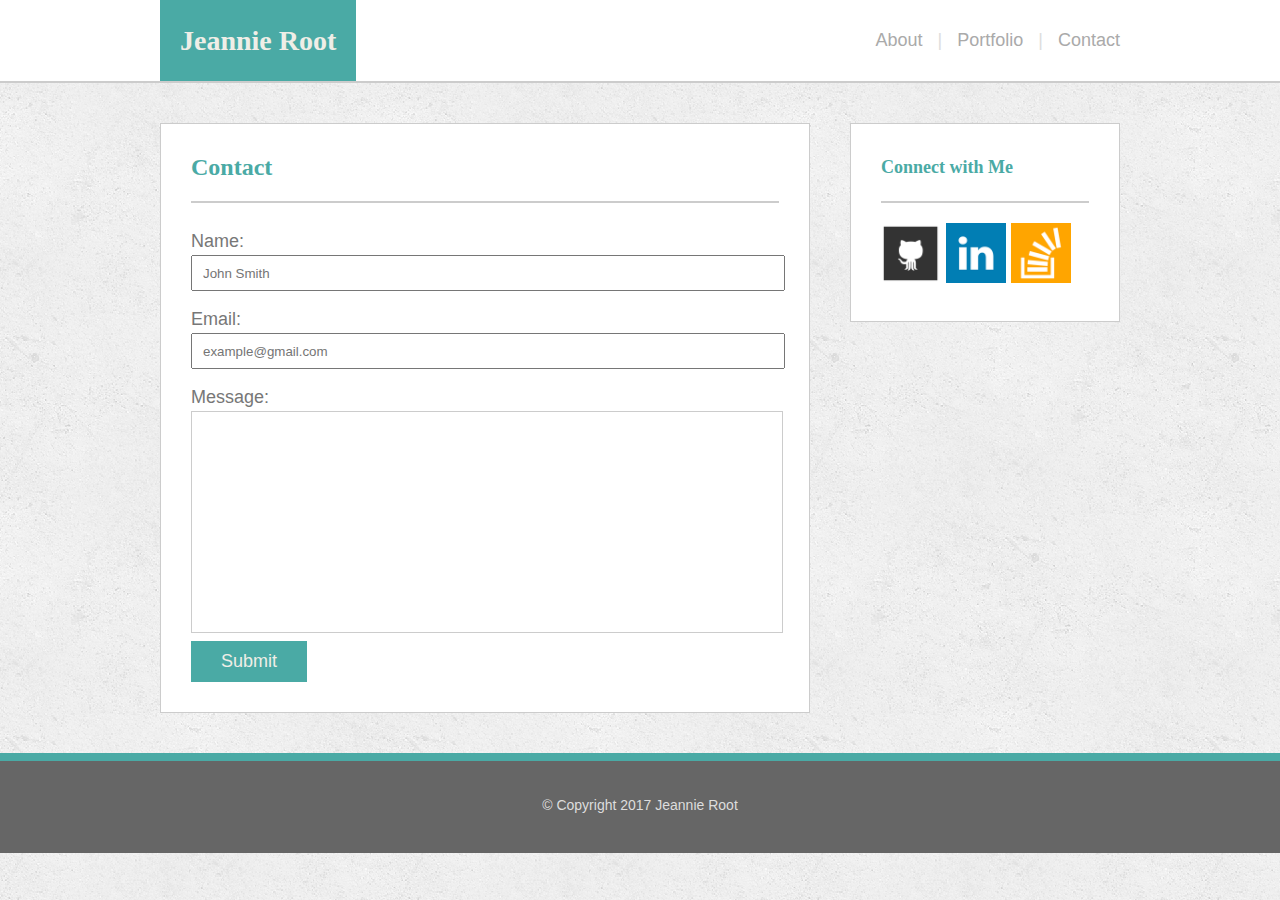
<file: contact.html>
<!DOCTYPE html>
<html>
<head>
	<title>Contact Page</title>
	<link rel="stylesheet" type="text/css" href="assets/css/reset.css">
	<link rel="stylesheet" type="text/css" href="assets/css/style.css"> 
</head>
<body background="assets/images/concrete_seamless.png">
	<header>
		<div class="responsive-container">
			<div class="name">Jeannie Root</div>
			<div class="link">
				<a href="index.html">About</a><span>|</span><a 
				href="portfolio.html">Portfolio</a><span>|</span><a 
				href="contact.html">Contact</a>
			</div>
		</div>
	</header>

	<div class="responsive-container">
		
		<section id="main-bio">
			<h2>Contact</h2>
			<form class="contact-form">
				Name:<br>
  				<input type="text" placeholder="John Smith"><br>
  				Email:<br>
 				<input type="text" placeholder="example@gmail.com"><br>
 				Message:<br>
 				<textarea name="Message"></textarea>
 				<button>Submit</button>
			</form>
		</section>
		<section id="contact-info">
		<h3>Connect with Me</h3>
			<div class="icon">
				<a class="link-icon" href="https://github.com/KakaliKobal" target="_blank">
					<img src="assets/images/if_github_square_107105.png" style="width: 60px; height: 60px;">
				</a>
				<a class="link-icon" href="https://www.linkedin.com/in/jeannie-root-376abb13b/" target="_blank">
					<img src="assets/images/if_linkedin_272550.png" style="width: 60px; height: 60px;">
				</a>
				<a class="link-icon" href="https://stackoverflow.com/users/story/8196305" target="_blank">
					<img src="assets/images/if_stackoverflow_273179.png" style="width: 60px; height: 60px;">
				</a>
			</div>
			
		</section>
	</div>
	<footer>
		&#169; Copyright 2017 Jeannie Root
	</footer>
</body>
</html>
</file>
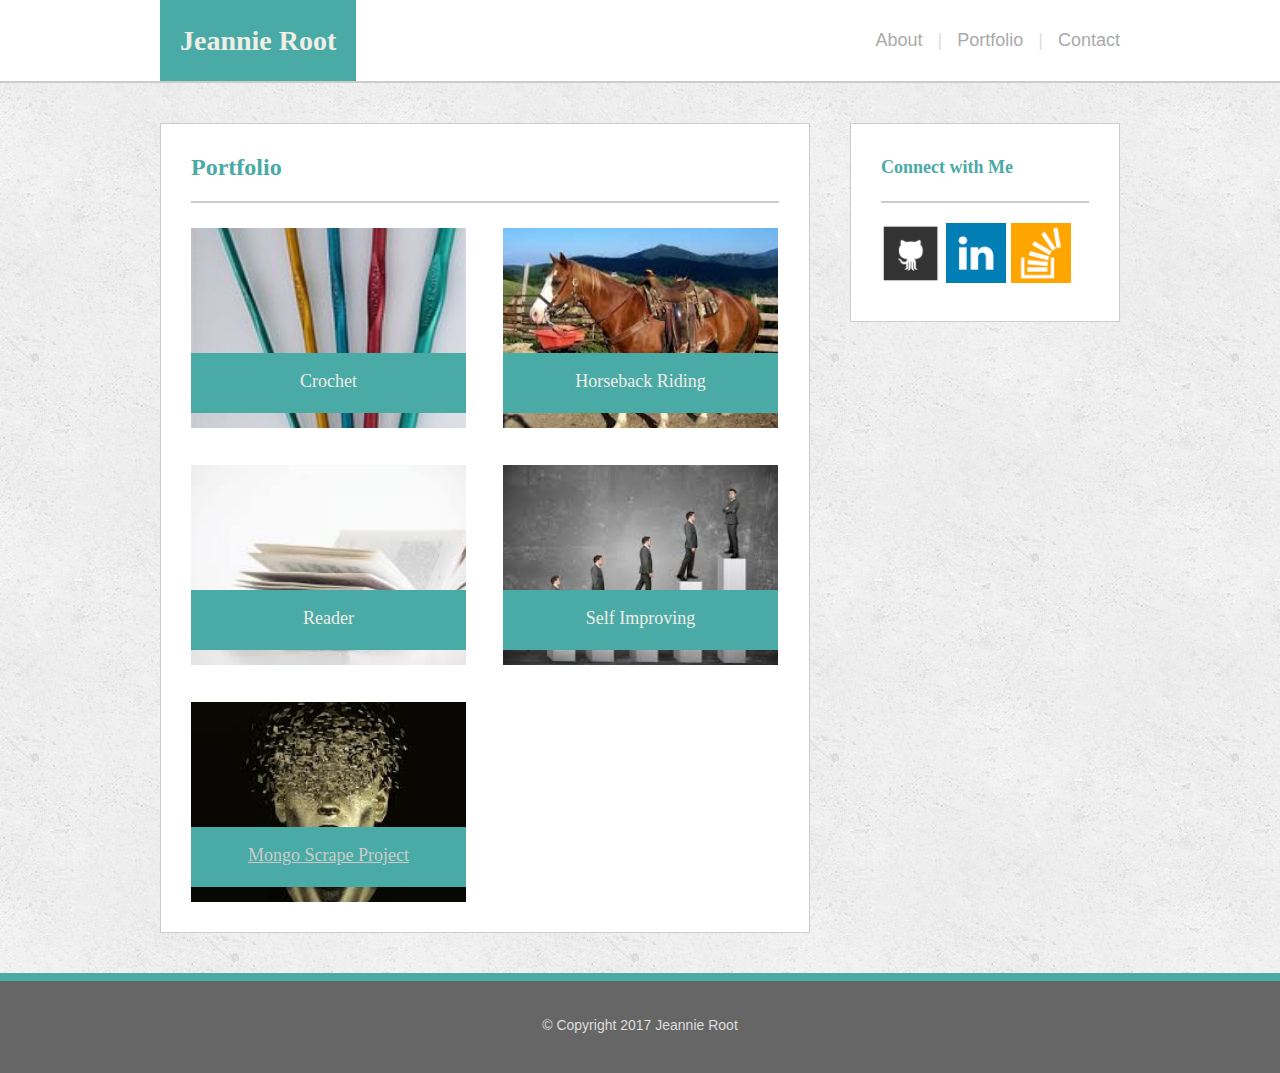
<file: portfolio.html>
<!DOCTYPE html>
<html>
<head>
	<title>Portfolio</title>
	<link rel="stylesheet" type="text/css" href="assets/css/reset.css">
	<link rel="stylesheet" type="text/css" href="assets/css/style.css"> 
</head>
<body background="assets/images/concrete_seamless.png">
	<header>
		<div class="responsive-container">
			<div class="name">Jeannie Root</div>
			<div class="link">
				<a href="index.html">About</a><span>|</span><a 
				href="portfolio.html">Portfolio</a><span>|</span><a 
				href="contact.html">Contact</a>
			</div>
		</div>
	</header>

	<div class="responsive-container">
		<section id="main-bio">
			<h2>Portfolio</h2>
			
			<div class="game crochet">
				<div class="title">Crochet</div>
			</div>

			<div class="game horse">
				<div class="title">Horseback Riding</div>
			</div>

			<div class="game books">
				<div class="title">Reader</div>
			</div>

			<div class="game improve">
				<div class="title">Self Improving</div>
			</div>

			<div class="game mind">
				<div class="title">
					<a href="https://floating-scrubland-75004.herokuapp.com/">Mongo Scrape Project</a>
				</div>
			</div>
		</section>
		<section id="contact-info">
		
			<h3>Connect with Me</h3>
			<div class="icon">
				<a class="link-icon" href="https://github.com/KakaliKobal" target="_blank">
					<img src="assets/images/if_github_square_107105.png" style="width: 60px; height: 60px;">
				</a>
				<a class="link-icon" href="https://www.linkedin.com/in/jeannie-root-376abb13b/" target="_blank">
					<img src="assets/images/if_linkedin_272550.png" style="width: 60px; height: 60px;">
				</a>
				<a class="link-icon" href="https://stackoverflow.com/users/story/8196305" target="_blank">
					<img src="assets/images/if_stackoverflow_273179.png" style="width: 60px; height: 60px;">
				</a>
			</div>
		</section>
		</div>
		
	</div>
	<footer>
		&#169; Copyright 2017 Jeannie Root
	</footer>
</body>
</html>
</file>
<file: assets/css/style.css>
body {
	background-color: #efeee7;
	margin: 0;
	padding: 0;
	font-family: "Arial", "Helvetica Neue", "Helvetica", "sans-serif";
	font-size: 18px;
	line-height: 150%;
	color: #777777;
}

.responsive-container
{
	max-width: 960px;
	margin-right: auto;
	margin-left: auto;
}

.responsive-container:after 
{
  content: "";
  display: table;
  clear: both;
}

header {
	width: 100%;
	border-bottom-style: solid;
	border-color: #cccccc;
	border-width: 2px;
	background-color: #ffffff;
	margin-bottom: 40px;
}

a {
	color: #cccccc;
}


.name {
	color: #efeee7;
	background-color: #4aaaa5;
	text-align: center;
	padding: 27px 20px;
	margin: 0;
	font-size: 28px;
	font-family: "Georgia", "Times", "Times New Roman", "serif";
	float: left;
	font-weight: bold;
}

.link {
	float: right;
	width: 50%;
	height: 81px;
	text-align: right;
	padding-top: 27px;
	box-sizing: border-box;
	color: #cccccc;

}	

.link a {
	text-decoration: none;
	color: #aaaaaa;
}

.link span{
	display: inline-block;
	margin: 0 15px;
	color: #dddddd;
}

.icon {
	display: inline-block;
	margin: 0;
}

.icon .link-icon{
	text-decoration: none;
}

.icon .link-icon.img {
	width: 60px;
	height: 60px;
}

h2 {
	font-size: 24px;
	font-family: "Georgia", "Times", "Times New Roman", "serif";
	color: #4aaaa5;
	border-bottom-style: solid;
	border-color: #cccccc;
	border-width: 2px;
	padding-bottom: 20px;
	margin-bottom: 25px;
	font-weight: bold;
}

h3 {
	font-family: "Georgia", "Times", "Times New Roman", "serif";
	color: #4aaaa5;
	border-bottom-style: solid;
	border-color: #cccccc;
	border-width: 2px;
	padding-bottom: 20px;
	margin-bottom: 20px;
	font-weight: bold;
}

#main-bio {
	width: 67.7%;
	clear: both;
	border-style: solid;
	border-width: 1px;
	background-color: #ffffff;
	padding: 30px;
	border-color: #cccccc;
	float: left;
}

#bio-image {
	width: 200px;
	height: 200px;
	margin-right: 20px;
	float: left;
}

#contact-info {
	width: 28.125%;
	border-style: solid;
	border-width: 1px;
	background-color: #ffffff;
	padding: 30px;
	border-color: #cccccc;
	float: right;
}


footer {
	border-top: 8px;
	border-top-style: solid;
	border-top-color: #4aaaa5;
	text-align: center;
	background-color: #666666;
	color: #dddddd;
	height: 100px;
	padding-top: 31px;
    font-size: 14px;
	margin-top: 40px;

}

form.contact-form input[type=text] {
	height: 30px;
	width: 97%;
	margin-bottom: 15px;
	padding-left: 10px;
	padding-right: 10px;
}

form.contact-form textarea {
	height: 200px;
	width: 97%;
	border: 1px solid #cccccc;
	resize: none;
	padding: 10px;
}

form.contact-form button{
	border-radius: 0;
	background-color: #4aaaa5;
	border: 0;
	color: #efeee7;
	font-size: 18px;
    padding: 10px 30px;
}

div.game {
	width: 275px;
	height: 200px;
	padding-top: 125px;
	background-size: cover;
	background-position: center center;
	float: left;
}

div.game:nth-child(odd){
	margin-left: 37px;
}

div.game:nth-child(1n+4){
	margin-top: 37px;
}

div.title{
	height: 60px;
	background-color: #4aaaa5;
	color: #efeee7;
	text-align: center;
	font-family: "Georgia", "Times", "Times New Roman", "serif";
	padding-top: 15px;
}

div.game.mind{
	background-image: url(../images/mind.jpeg);
}

div.game.horse{
	background-image: url(../images/images.jpeg);
}

div.game.crochet{
	background-image: url(../images/170px-Crohook.jpg);
}

div.game.books{
	background-image: url(../images/download.jpeg);
}

div.game.improve{
	background-image: url(../images/improve.jpeg);
}

@media screen and (max-width: 980px) {
	#main-bio div.game {
		float: none;
		margin-left: 0;
		margin-bottom: 35px;
	}
	#main-bio {
		width: initial;	
	}
	#contact-info {
		float: left;
		margin-left: 25px;
		width: initial;
	}
	.responsive-container {
		width: 750px;
	}
}

@media screen and (max-width: 768px) {
	#main-bio {
		float: none;
		width: 585px;
		margin-left: 20px;
		margin-bottom: 35px;
		box-sizing: content-box;
    	display: table;
    	margin-right: 20px;
	}
	
	#contact-info {
		float: none;
		width: 647px;
		margin-left: 20px;
	}
	.name {
		margin-left: 20px;

	}
	.link {
		margin-right: 20px;
	}
	#main-bio div.game {
		float: left;
		margin: 0 35px 35px 0;
	}
	#main-bio div.game:nth-child(odd){
		margin-right: 0;
	}

}

@media screen and (max-width: 640px) {
	.responsive-container {
		width: 100%;
	}
	#main-bio div.game {
		float: none;
		margin-left: 0;
		margin-bottom: 35px;
		margin-right: 0;
	}
	#main-bio {
		width: initial;	
	}
	#contact-info {
		width: 374px;
	}
	.name {
		float: none;
		margin-left: 0;
	}

	.link {
		float: none;
		width: 100%;
		text-align: center;
	}
	.link a {
		margin: 0 9%;
	}
	div.game {
		width: 500px;
		height: 350px;
	}
	.title {
		margin-top: 150px;
	}
}
</file>
